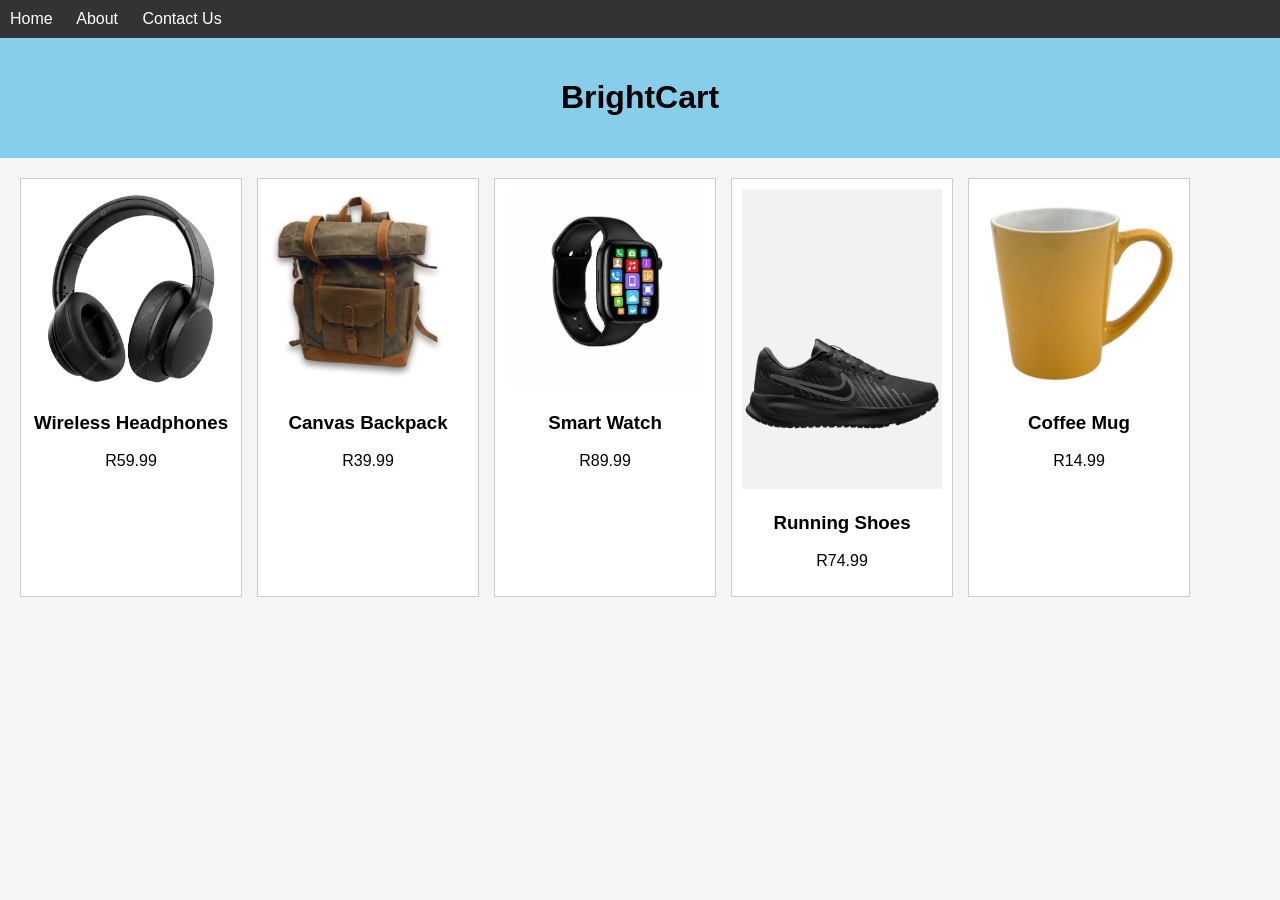
<file: index.html>
<!DOCTYPE html>
<html>
<head>
  <title>BrightCart</title>
  <link rel="stylesheet" href="style.css">
</head>
<body>

  <nav>
    <a href="index.html">Home</a>
    <a href="about.html">About</a>
    <a href="contact.html">Contact Us</a>
  </nav>

  <header>
    <h1>BrightCart</h1>
  </header>

  <div class="products">
    <a href="product1.html" class="product">
      <img src="images/headphones.jpg" alt="Headphones">
      <h3>Wireless Headphones</h3>
      <p>R59.99</p>
    </a>

    <a href="product2.html" class="product">
      <img src="images/backpack1.jpg" alt="Backpack">
      <h3>Canvas Backpack</h3>
      <p>R39.99</p>
    </a>

    <a href="product3.html" class="product">
      <img src="images/watch.jpg" alt="Watch">
      <h3>Smart Watch</h3>
      <p>R89.99</p>
    </a>

    <a href="product4.html" class="product">
      <img src="images/shoes.jpg" alt="Running Shoes">
      <h3>Running Shoes</h3>
      <p>R74.99</p>
    </a>

    <a href="product5.html" class="product">
      <img src="images/mug.jpg" alt="Coffee Mug">
      <h3>Coffee Mug</h3>
      <p>R14.99</p>
    </a>
  </div>

</body>
</html>
</file>
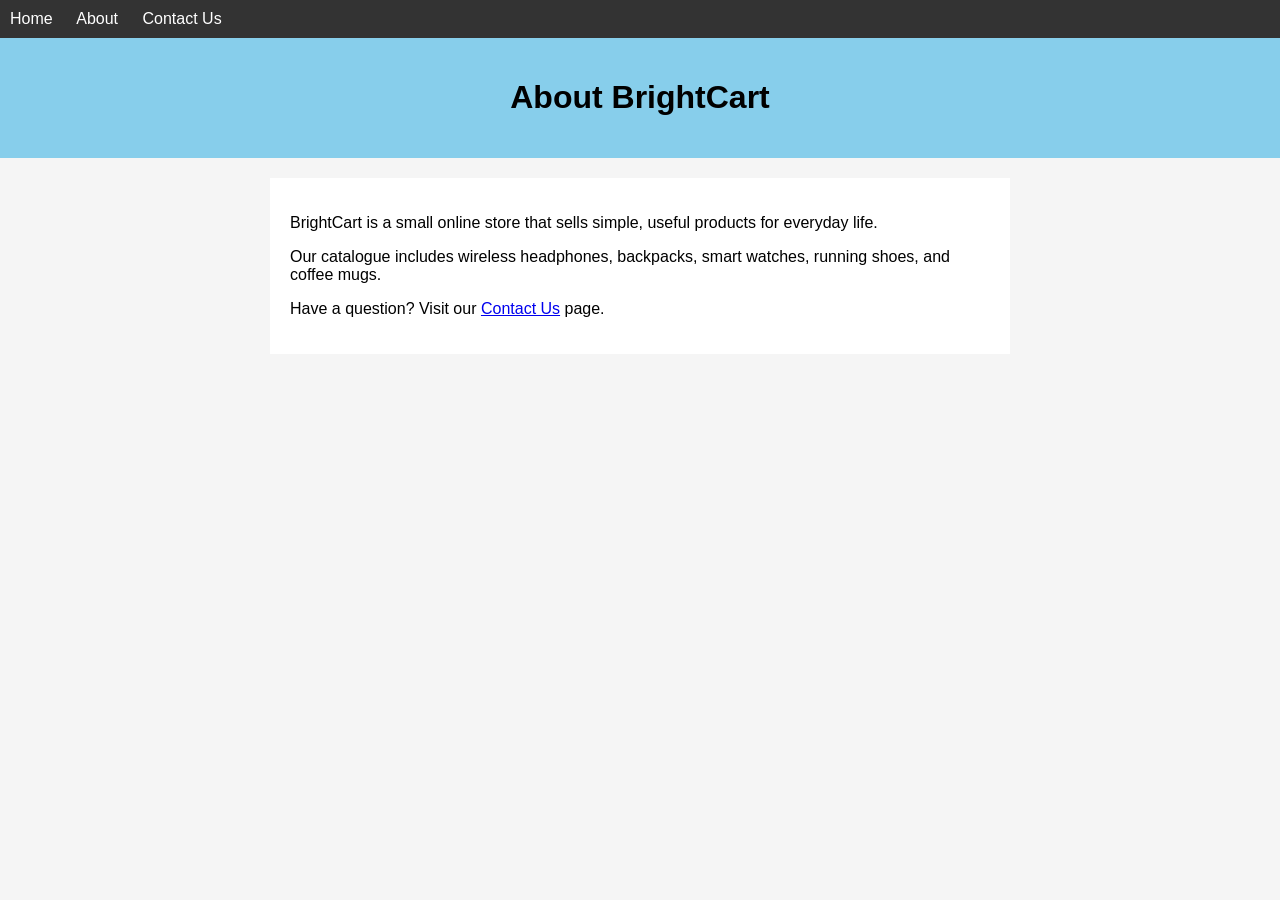
<file: about.html>
<!DOCTYPE html>
<html>
<head>
  <title>About Us</title>
  <link rel="stylesheet" href="style.css">
</head>
<body>

  <nav>
    <a href="index.html">Home</a>
    <a href="about.html">About</a>
    <a href="contact.html">Contact Us</a>
  </nav>

  <header>
    <h1>About BrightCart</h1>
  </header>

  <main>
    <p>BrightCart is a small online store that sells simple, useful products for everyday life.</p>
    <p>Our catalogue includes wireless headphones, backpacks, smart watches, running shoes, and coffee mugs.</p>
    <p>Have a question? Visit our <a href="contact.html">Contact Us</a> page.</p>
  </main>

</body>
</html>
</file>
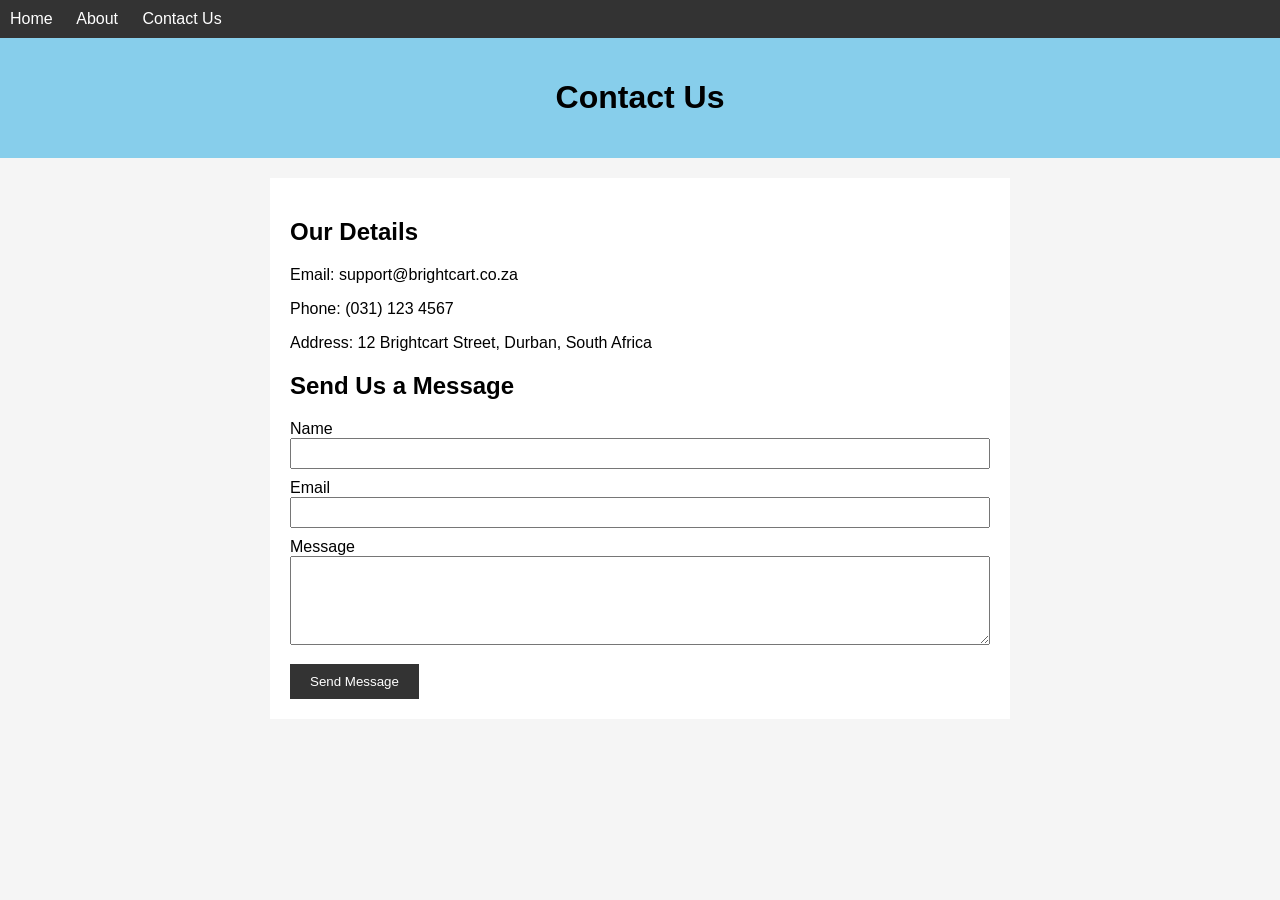
<file: contact.html>
<!DOCTYPE html>
<html>
<head>
  <title>Contact Us</title>
  <link rel="stylesheet" href="style.css">
</head>
<body>

  <nav>
    <a href="index.html">Home</a>
    <a href="about.html">About</a>
    <a href="contact.html">Contact Us</a>
  </nav>

  <header>
    <h1>Contact Us</h1>
  </header>

  <main>
    <h2>Our Details</h2>
    <p>Email: support@brightcart.co.za</p>
    <p>Phone: (031) 123 4567</p>
    <p>Address: 12 Brightcart Street, Durban, South Africa</p>

    <h2>Send Us a Message</h2>
    <form>
      <label for="name">Name</label>
      <input type="text" id="name" name="name">

      <label for="email">Email</label>
      <input type="email" id="email" name="email">

      <label for="message">Message</label>
      <textarea id="message" name="message" rows="5"></textarea>

      <button type="submit">Send Message</button>
    </form>
  </main>

</body>
</html>
</file>
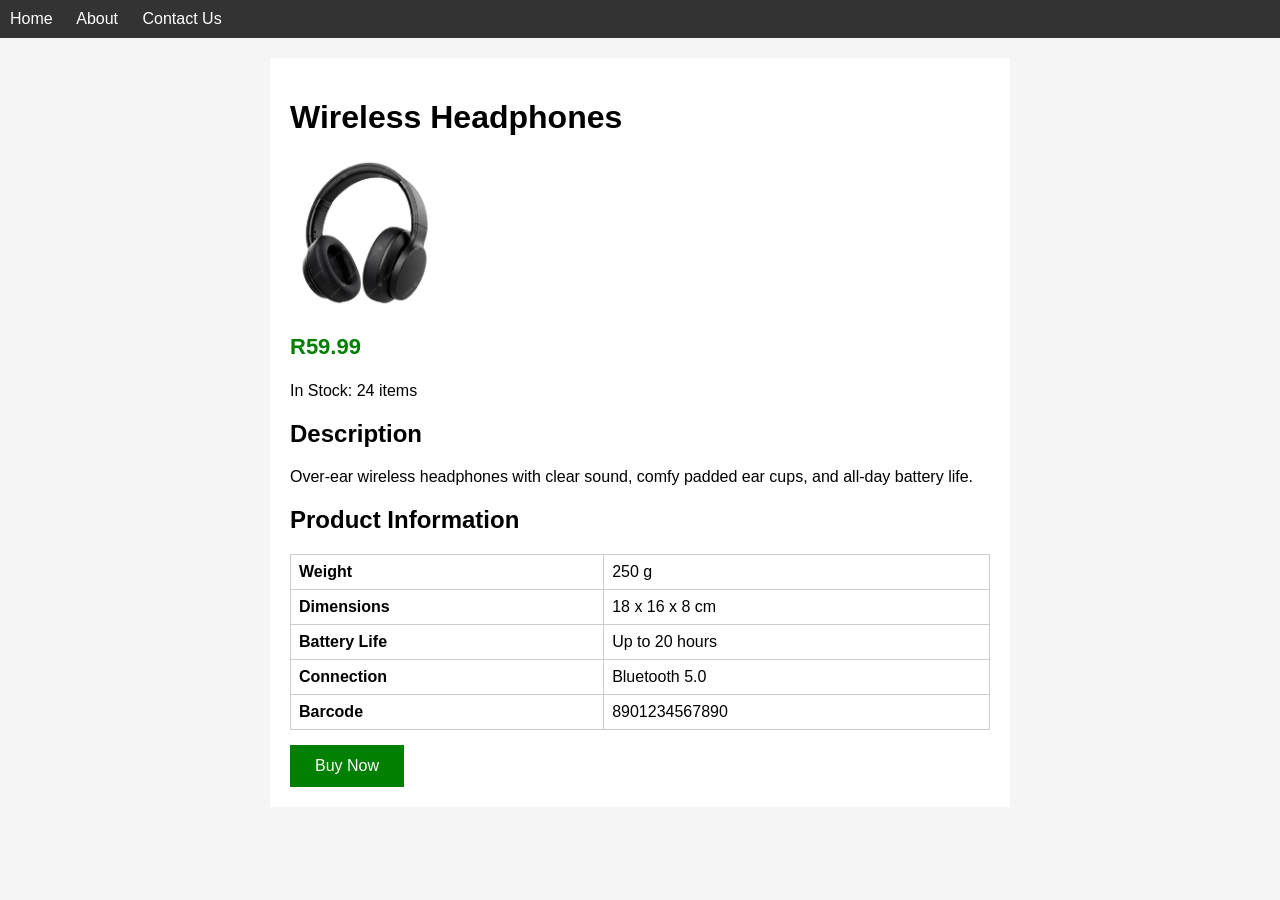
<file: product1.html>
<!DOCTYPE html>
<html>
<head>
  <title>Wireless Headphones</title>
  <link rel="stylesheet" href="style.css">
</head>
<body>

  <nav>
    <a href="index.html">Home</a>
    <a href="about.html">About</a>
    <a href="contact.html">Contact Us</a>
  </nav>

  <main>
    <h1>Wireless Headphones</h1>

    <img src="images/headphones.jpg" alt="Headphones">
    

    <p class="price">R59.99</p>
    <p>In Stock: 24 items</p>

    <h2>Description</h2>
    <p>Over-ear wireless headphones with clear sound, comfy padded ear cups, and all-day battery life.</p>

    <h2>Product Information</h2>
    <table>
      <tr><th>Weight</th><td>250 g</td></tr>
      <tr><th>Dimensions</th><td>18 x 16 x 8 cm</td></tr>
      <tr><th>Battery Life</th><td>Up to 20 hours</td></tr>
      <tr><th>Connection</th><td>Bluetooth 5.0</td></tr>
      <tr><th>Barcode</th><td>8901234567890</td></tr>
    </table>

    <button class="buy-btn">Buy Now</button>
  </main>

</body>
</html>
</file>
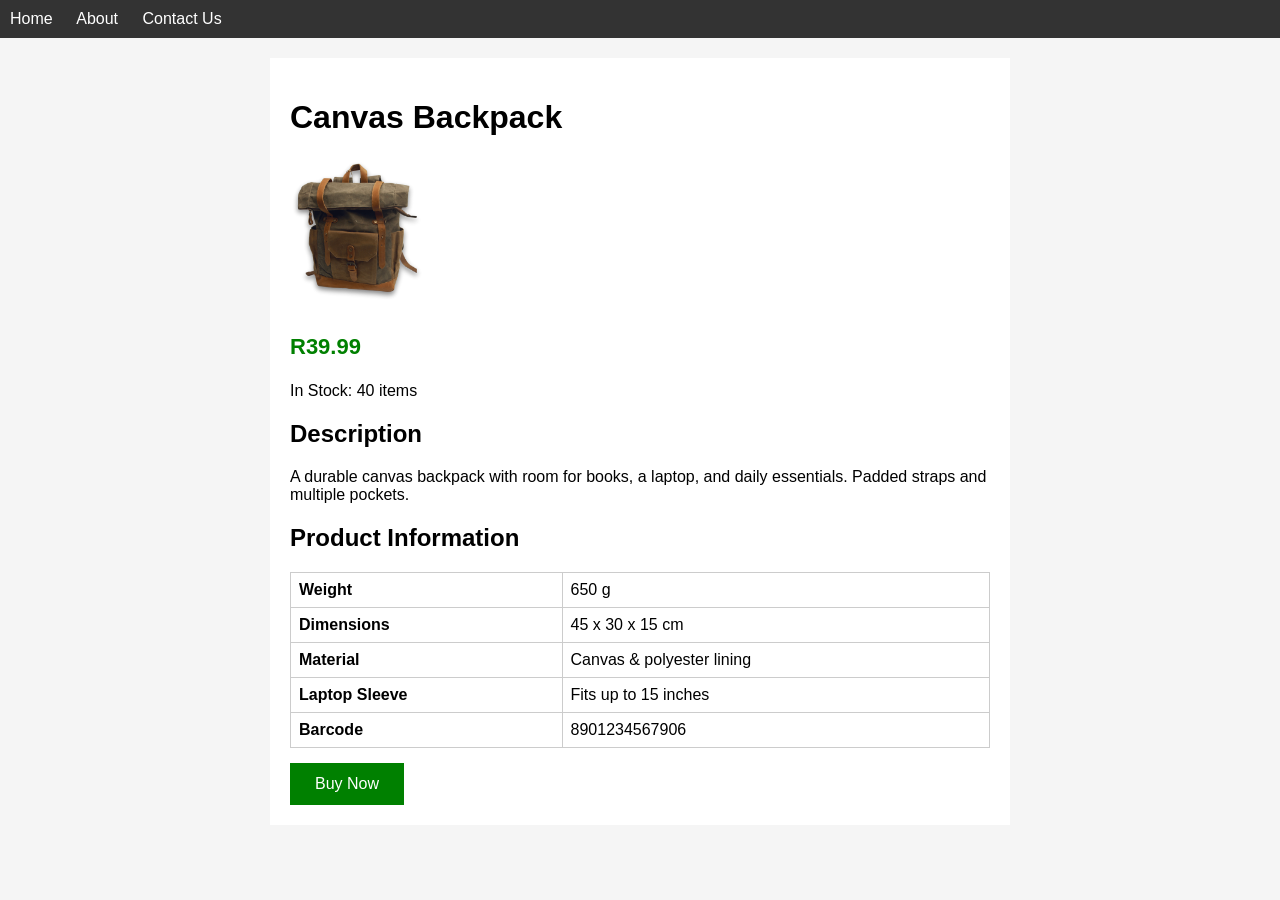
<file: product2.html>
<!DOCTYPE html>
<html>
<head>
  <title>Canvas Backpack</title>
  <link rel="stylesheet" href="style.css">
</head>
<body>

  <nav>
    <a href="index.html">Home</a>
    <a href="about.html">About</a>
    <a href="contact.html">Contact Us</a>
  </nav>

  <main>
    <h1>Canvas Backpack</h1>

    <img src="images/backpack1.jpg" alt="Backpack">
   

    <p class="price">R39.99</p>
    <p>In Stock: 40 items</p>

    <h2>Description</h2>
    <p>A durable canvas backpack with room for books, a laptop, and daily essentials. Padded straps and multiple pockets.</p>

    <h2>Product Information</h2>
    <table>
      <tr><th>Weight</th><td>650 g</td></tr>
      <tr><th>Dimensions</th><td>45 x 30 x 15 cm</td></tr>
      <tr><th>Material</th><td>Canvas & polyester lining</td></tr>
      <tr><th>Laptop Sleeve</th><td>Fits up to 15 inches</td></tr>
      <tr><th>Barcode</th><td>8901234567906</td></tr>
    </table>

    <button class="buy-btn">Buy Now</button>
  </main>

</body>
</html>
</file>
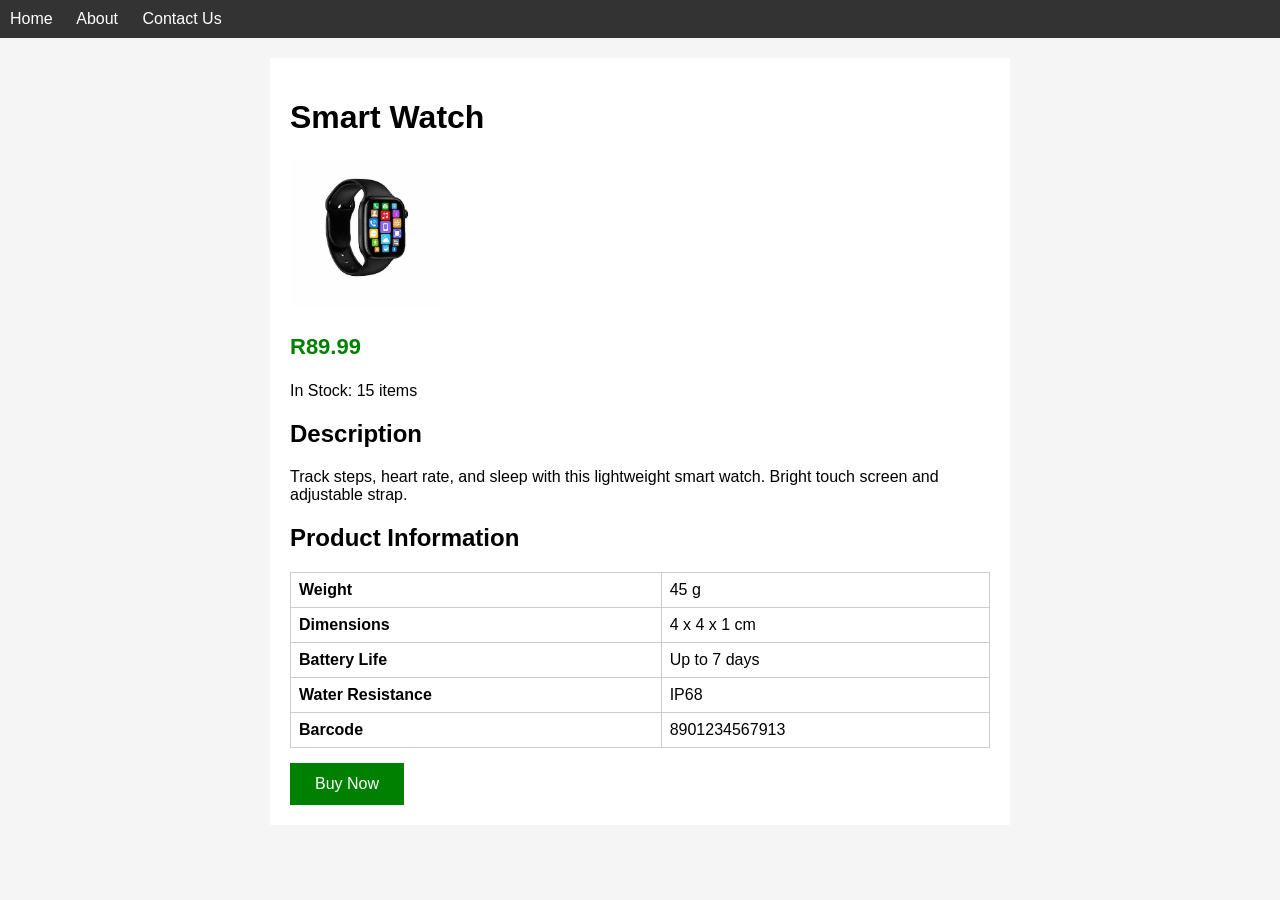
<file: product3.html>
<!DOCTYPE html>
<html>
<head>
  <title>Smart Watch</title>
  <link rel="stylesheet" href="style.css">
</head>
<body>

  <nav>
    <a href="index.html">Home</a>
    <a href="about.html">About</a>
    <a href="contact.html">Contact Us</a>
  </nav>

  <main>
    <h1>Smart Watch</h1>

    <img src="images/watch.jpg" alt="Watch">


    <p class="price">R89.99</p>
    <p>In Stock: 15 items</p>

    <h2>Description</h2>
    <p>Track steps, heart rate, and sleep with this lightweight smart watch. Bright touch screen and adjustable strap.</p>

    <h2>Product Information</h2>
    <table>
      <tr><th>Weight</th><td>45 g</td></tr>
      <tr><th>Dimensions</th><td>4 x 4 x 1 cm</td></tr>
      <tr><th>Battery Life</th><td>Up to 7 days</td></tr>
      <tr><th>Water Resistance</th><td>IP68</td></tr>
      <tr><th>Barcode</th><td>8901234567913</td></tr>
    </table>

    <button class="buy-btn">Buy Now</button>
  </main>

</body>
</html>
</file>
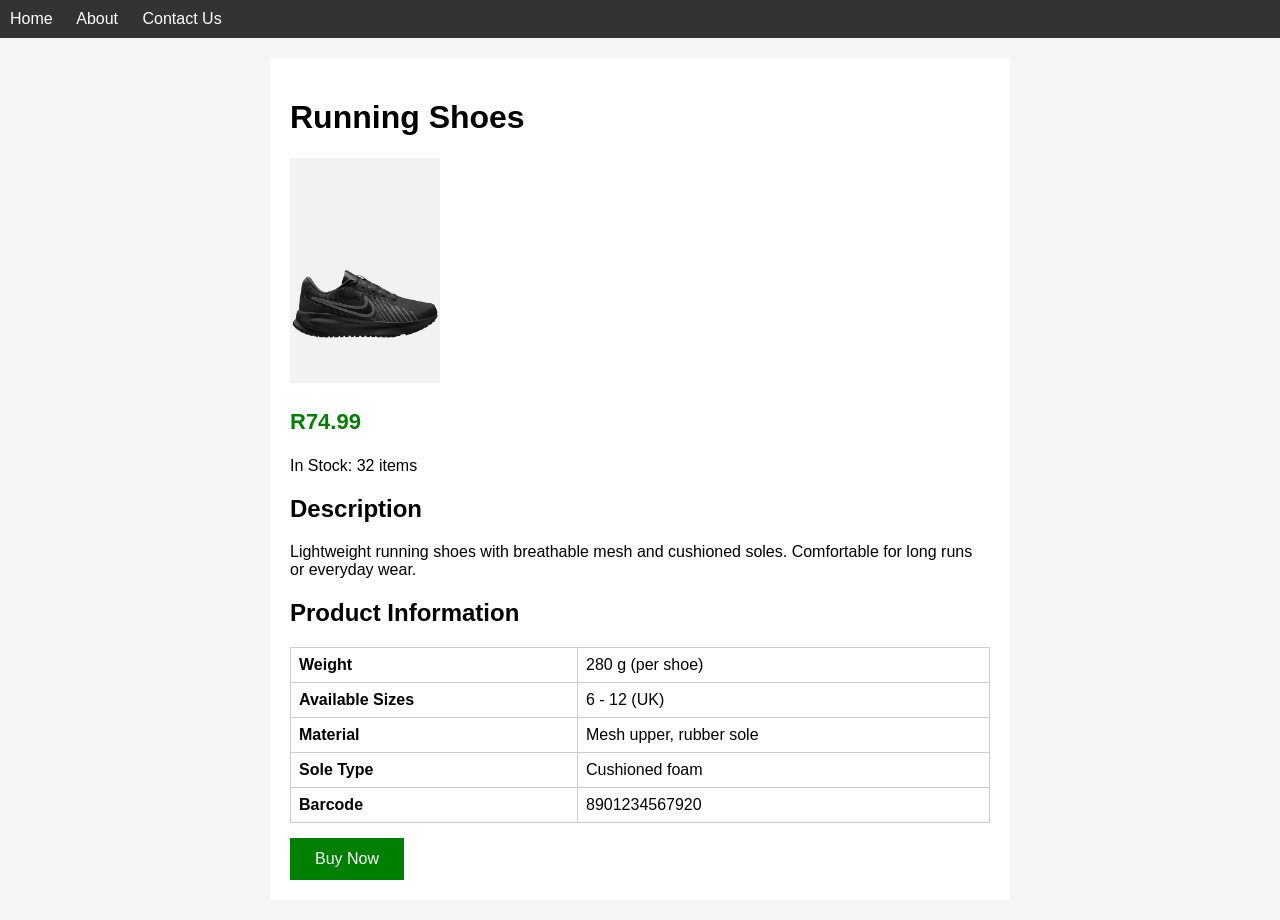
<file: product4.html>
<!DOCTYPE html>
<html>
<head>
  <title>Running Shoes</title>
  <link rel="stylesheet" href="style.css">
</head>
<body>

  <nav>
    <a href="index.html">Home</a>
    <a href="about.html">About</a>
    <a href="contact.html">Contact Us</a>
  </nav>

  <main>
    <h1>Running Shoes</h1>

    <img src="images/shoes.jpg" alt="Shoes">

    <p class="price">R74.99</p>
    <p>In Stock: 32 items</p>

    <h2>Description</h2>
    <p>Lightweight running shoes with breathable mesh and cushioned soles. Comfortable for long runs or everyday wear.</p>

    <h2>Product Information</h2>
    <table>
      <tr><th>Weight</th><td>280 g (per shoe)</td></tr>
      <tr><th>Available Sizes</th><td>6 - 12 (UK)</td></tr>
      <tr><th>Material</th><td>Mesh upper, rubber sole</td></tr>
      <tr><th>Sole Type</th><td>Cushioned foam</td></tr>
      <tr><th>Barcode</th><td>8901234567920</td></tr>
    </table>

    <button class="buy-btn">Buy Now</button>
  </main>

</body>
</html>
</file>
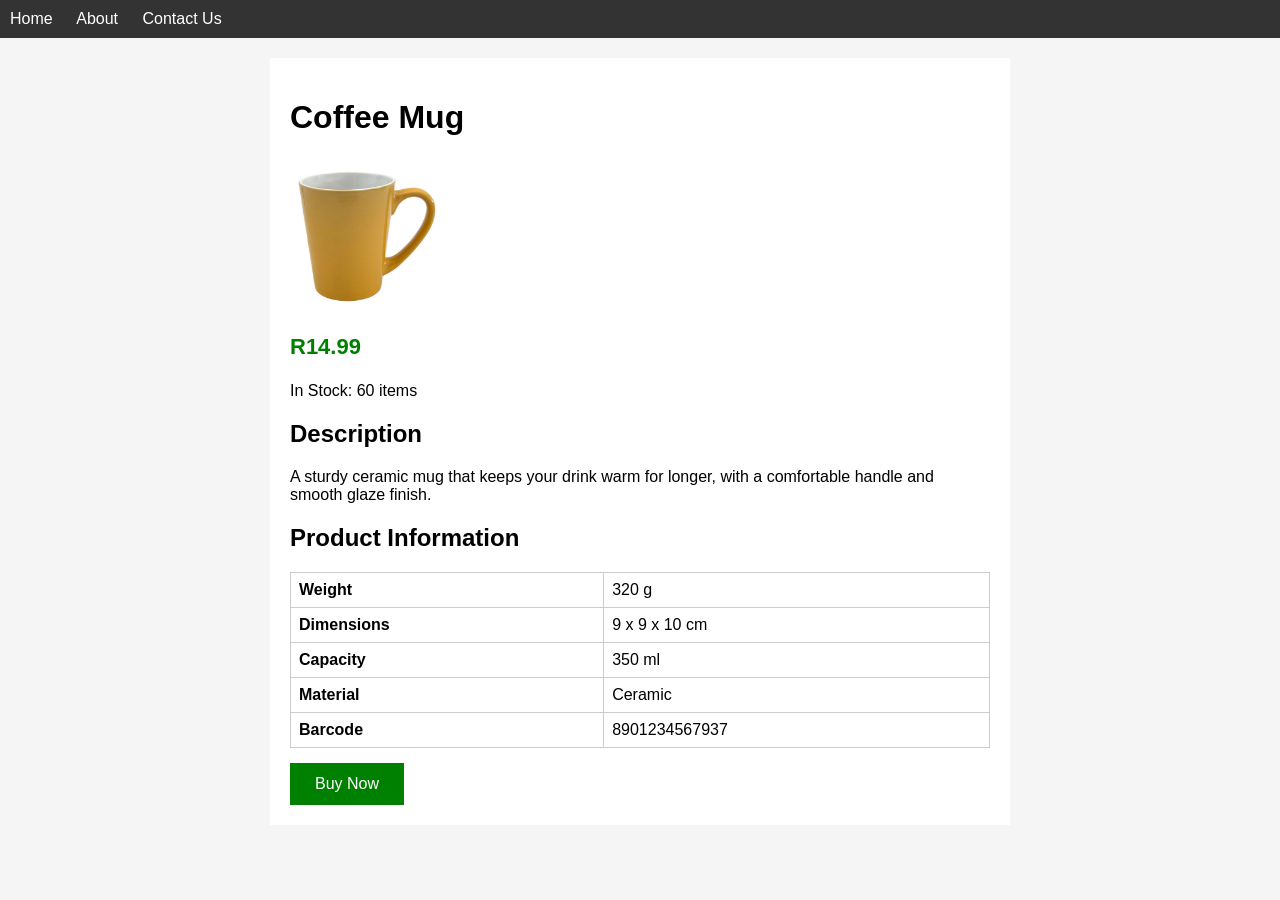
<file: product5.html>
<!DOCTYPE html>
<html>
<head>
  <title>Coffee Mug</title>
  <link rel="stylesheet" href="style.css">
</head>
<body>

  <nav>
    <a href="index.html">Home</a>
    <a href="about.html">About</a>
    <a href="contact.html">Contact Us</a>
  </nav>

  <main>
    <h1>Coffee Mug</h1>

    <img src="images/mug.jpg" alt="Mug">

    <p class="price">R14.99</p>
    <p>In Stock: 60 items</p>

    <h2>Description</h2>
    <p>A sturdy ceramic mug that keeps your drink warm for longer, with a comfortable handle and smooth glaze finish.</p>

    <h2>Product Information</h2>
    <table>
      <tr><th>Weight</th><td>320 g</td></tr>
      <tr><th>Dimensions</th><td>9 x 9 x 10 cm</td></tr>
      <tr><th>Capacity</th><td>350 ml</td></tr>
      <tr><th>Material</th><td>Ceramic</td></tr>
      <tr><th>Barcode</th><td>8901234567937</td></tr>
    </table>

    <button class="buy-btn">Buy Now</button>
  </main>

</body>
</html>
</file>
<file: style.css>
body {
  font-family: Arial, sans-serif;
  margin: 0;
  background: #f5f5f5;
}

nav {
  background: #333;
  padding: 10px;
}

nav a {
  color: white;
  margin-right: 20px;
  text-decoration: none;
}

header {
  background: #87ceeb;
  text-align: center;
  padding: 20px;
}

.products {
  display: flex;
  flex-wrap: wrap;
  gap: 15px;
  padding: 20px;
}

.product {
  border: 1px solid #ccc;
  background: white;
  padding: 10px;
  width: 200px;
  text-align: center;
  text-decoration: none;
  color: black;
}

.product img {
  width: 100%;
}

main {
  max-width: 700px;
  margin: 20px auto;
  background: white;
  padding: 20px;
}

main img {
  width: 150px;
  margin-right: 10px;
}

table {
  border-collapse: collapse;
  width: 100%;
  margin: 15px 0;
}

table td, table th {
  border: 1px solid #ccc;
  padding: 8px;
  text-align: left;
}

.price {
  font-size: 22px;
  color: green;
  font-weight: bold;
}

.buy-btn {
  background: green;
  color: white;
  border: none;
  padding: 12px 25px;
  font-size: 16px;
}

form label {
  display: block;
  margin-top: 10px;
}

form input, form textarea {
  width: 100%;
  padding: 6px;
  box-sizing: border-box;
}

form button {
  margin-top: 15px;
  background: #333;
  color: white;
  border: none;
  padding: 10px 20px;
}
</file>
